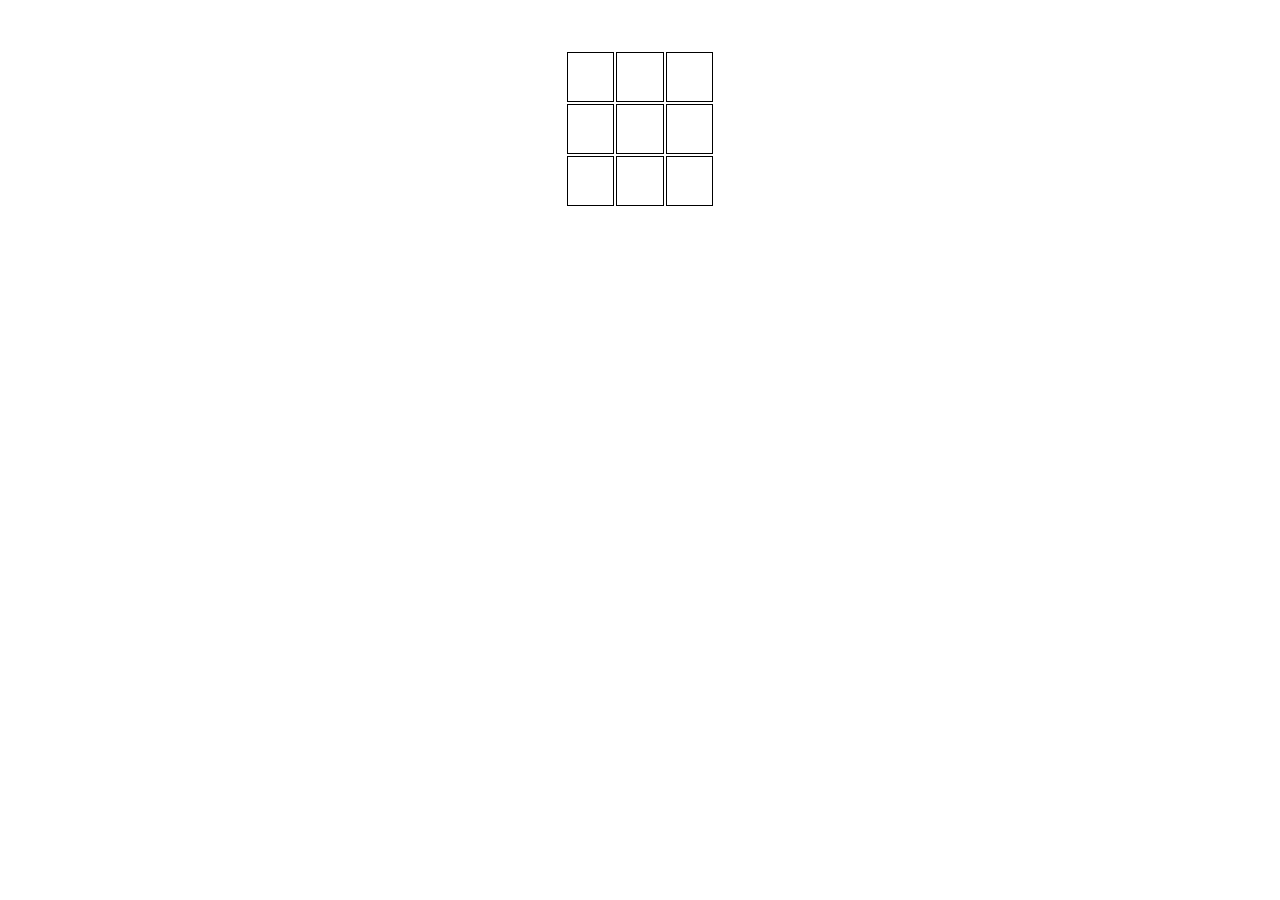
<file: lesson 6/ticTakToe/index.html>
<!DOCTYPE html>
<html lang="en">
<head>
    <meta charset="UTF-8">
    <title>Title</title>
    <style type="text/css">
        * {
            box-sizing: border-box;
        }
        #game {
            width: 150px;
            margin: 50px auto;
        }
        #game td {
            width: 50px;
            height: 50px;
            border: 1px solid black;
            text-align: center;
        }
    </style>
</head>
<body>
    <table id="game"></table>
    <script src="code.js"></script>
</body>
</html>
</file>
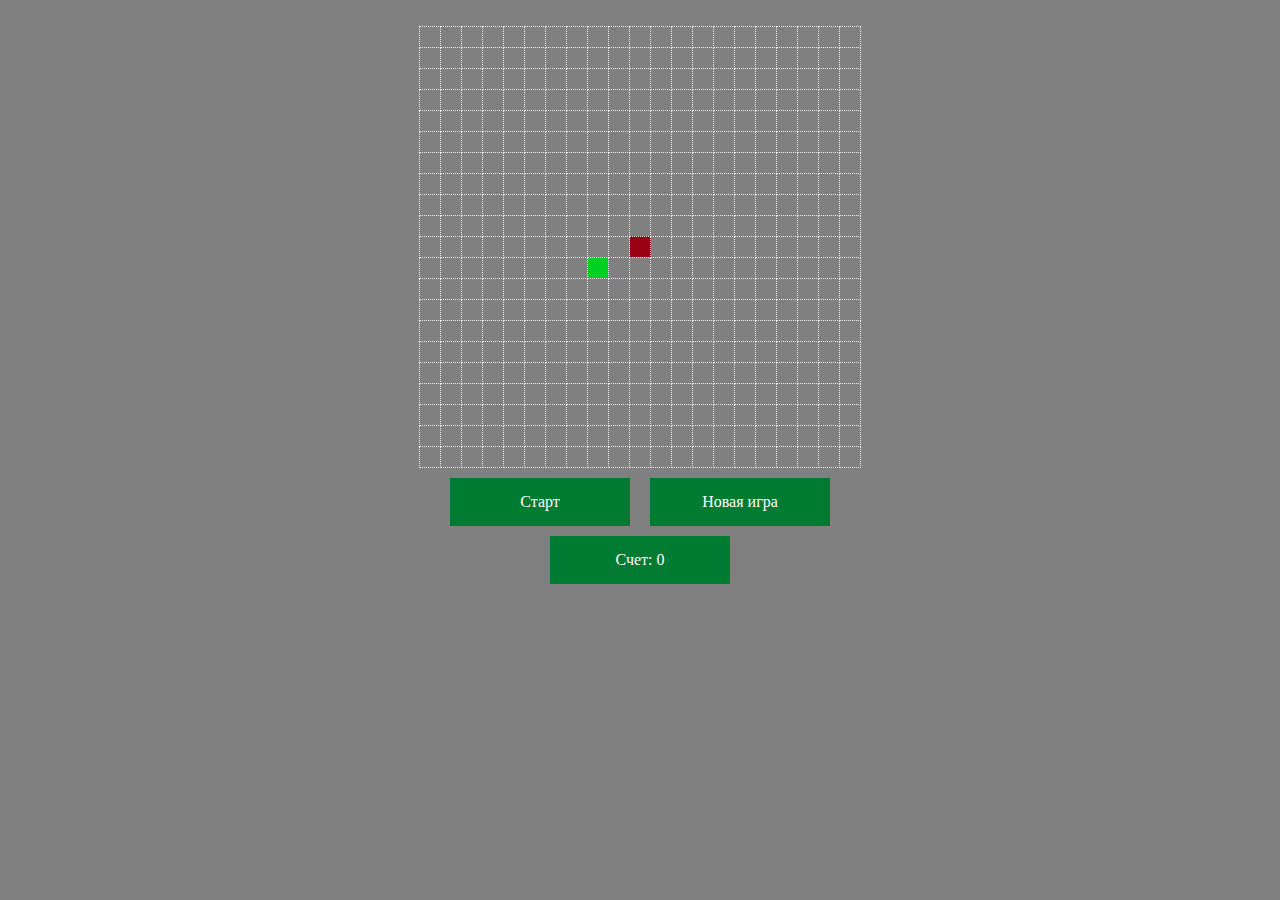
<file: lesson 7/snake/index.html>
<!DOCTYPE html>
<html lang="en">
<head>
    <meta charset="UTF-8">
    <title>Змейка</title>
    <link rel="stylesheet" href="style.css">
</head>
<body>
    <div id="game-wrap">
        <table id="game"></table>
    </div>
    <div id="menu">
        <div id="playButton" class="menuButton">Старт</div>
        <div id="newGameButton" class="menuButton">Новая игра</div>
    </div>
    <div id="score">Счет: 0</div>
    <script src="snake.js"></script>
</body>
</html>
</file>
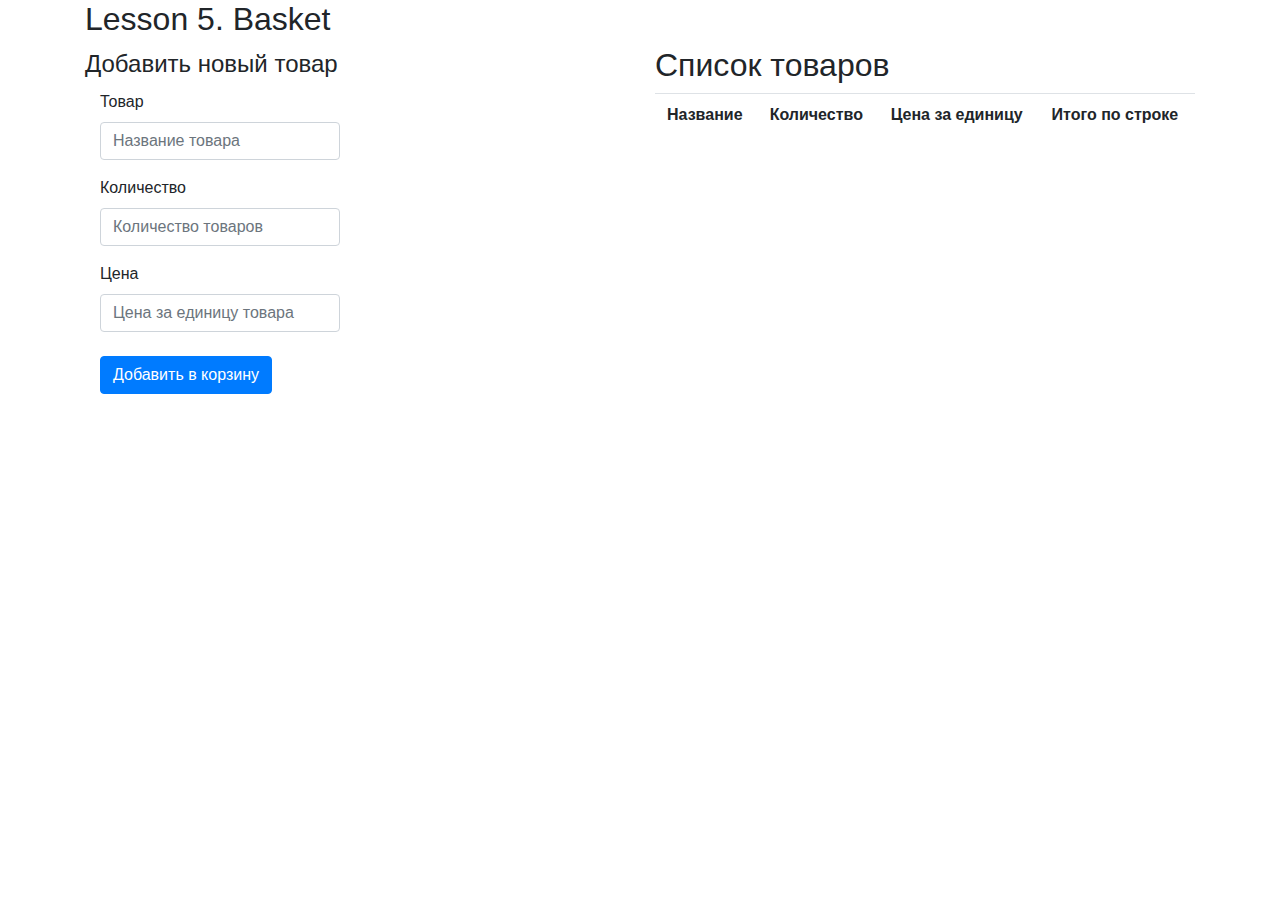
<file: lesson 5/basket.html>
<html>
    <head>
        <meta charset="utf-8">
        <title>Basket</title>
        <link href="https://stackpath.bootstrapcdn.com/bootstrap/4.3.1/css/bootstrap.min.css" rel="stylesheet" integrity="sha384-ggOyR0iXCbMQv3Xipma34MD+dH/1fQ784/j6cY/iJTQUOhcWr7x9JvoRxT2MZw1T" crossorigin="anonymous">

        <style>
            h2 {
                text-align: left;
            },

            input {
                width: 200px;
            }
        </style>
        
    </head>
    <body>
        <div class="container">
            <h2>Lesson 5. Basket</h2>
            <div class="row">
                <div class="col-md-6">
                    <form class="form-horizontal">
                    <fieldset>
                        <!-- Form Name -->
                        <legend>Добавить новый товар</legend>
                        <!-- Text input-->
                        <div class="form-group">
                            <label class="col-md-6 control-label" for="textinput">Товар</label>
                            <div class="col-md-6">
                                <input id="name" name="name" type="text" placeholder="Название товара" class="form-control input-md" required="">
                                
                            </div>
                        </div>
                        <!-- Text input-->
                        <div class="form-group">
                            <label class="col-md-6 control-label" for="quantity">Количество</label>
                            <div class="col-md-6">
                                <input id="quantity" name="quantity" type="text" placeholder="Количество товаров" class="form-control input-md" required="">
                                
                            </div>
                        </div>
                        <!-- Text input-->
                        <div class="form-group">
                            <label class="col-md-6 control-label" for="price">Цена</label>
                            <div class="col-md-6">
                                <input id="price" name="price" type="text" placeholder="Цена за единицу товара" class="form-control input-md" required="">
                                
                            </div>
                        </div>
                        <!-- Button -->
                        <div class="form-group">
                            <label class="col-md-6 control-label" for="placeToCart"></label>
                            <div class="col-md-6">
                                <button id="placeToCart" name="placeToCart" class="btn btn-primary">Добавить в корзину</button>
                            </div>
                        </div>
                    </fieldset>
                </form>
                </div>
                <div class="col-md-6" id='goodsList'>
                    <h2>Список товаров</h2>
                    <div id="totals">
                        
                    </div>
                    <table class="table" id='table'>
                        <th>Название</th>
                        <th>Количество</th>
                        <th>Цена за единицу</th>
                        <th>Итого по строке</th>
                    </table>
                </div>
                
            </div>
        </div>
        
        <script async src="basket.js"></script>
    </body>
</html>
</file>
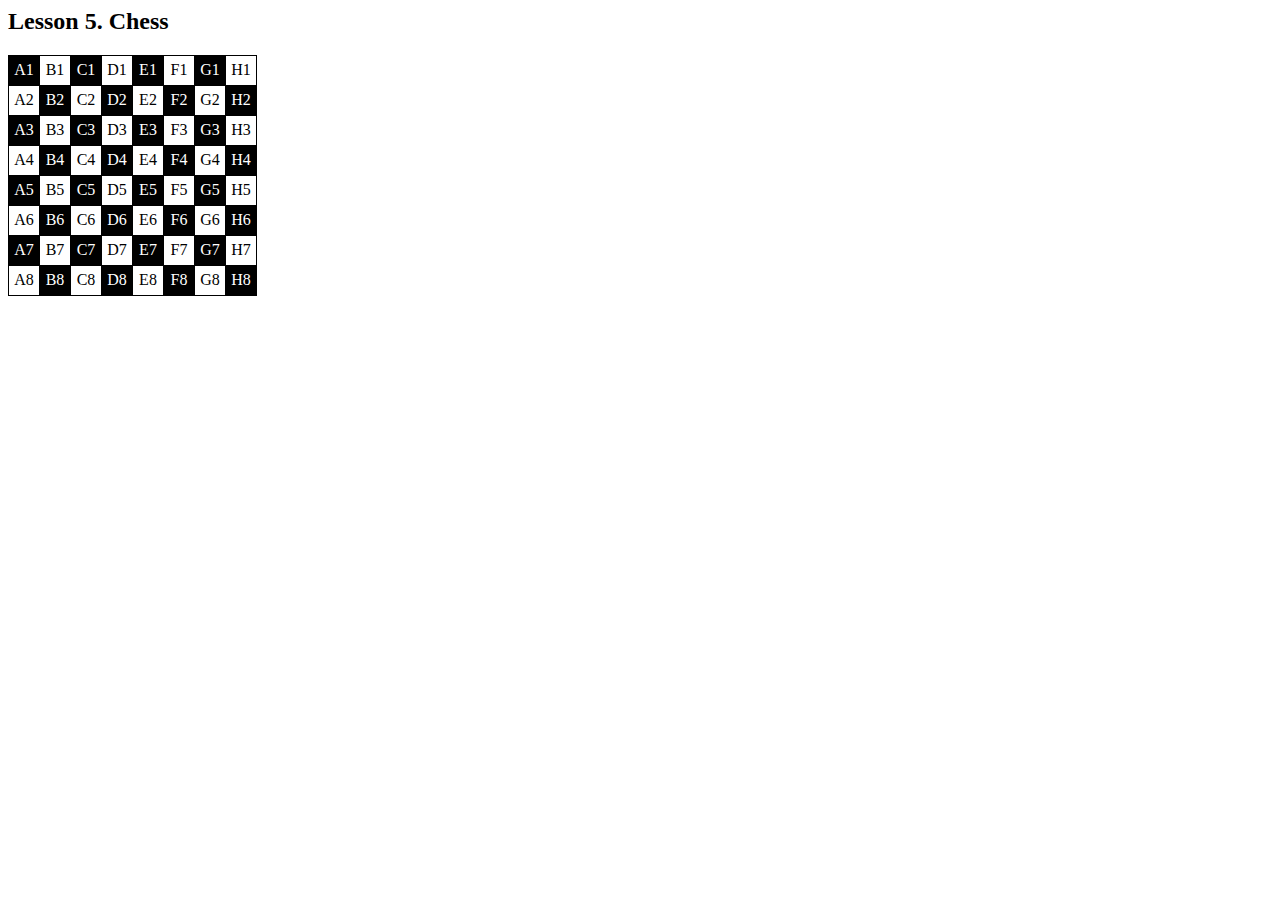
<file: lesson 5/chess.html>
<html>
    <head>
        <meta charset="utf-8">
        <title>Chess</title>
        <style>
        table, th, td {
            border: 1px solid black;
            border-collapse: collapse;
            text-align: center;
        }

        td {
            padding: 0px;
            height: 30px;
            width: 30px;
        }
        
        .black {
            background-color: black;
            color: white;
        }
        </style>
        
    </head>
    <body>
        <h2>Lesson 5. Chess</h2>
        <div id="chess"></div>
        <script async src="chess.js"></script>
    </body>
</html>
</file>
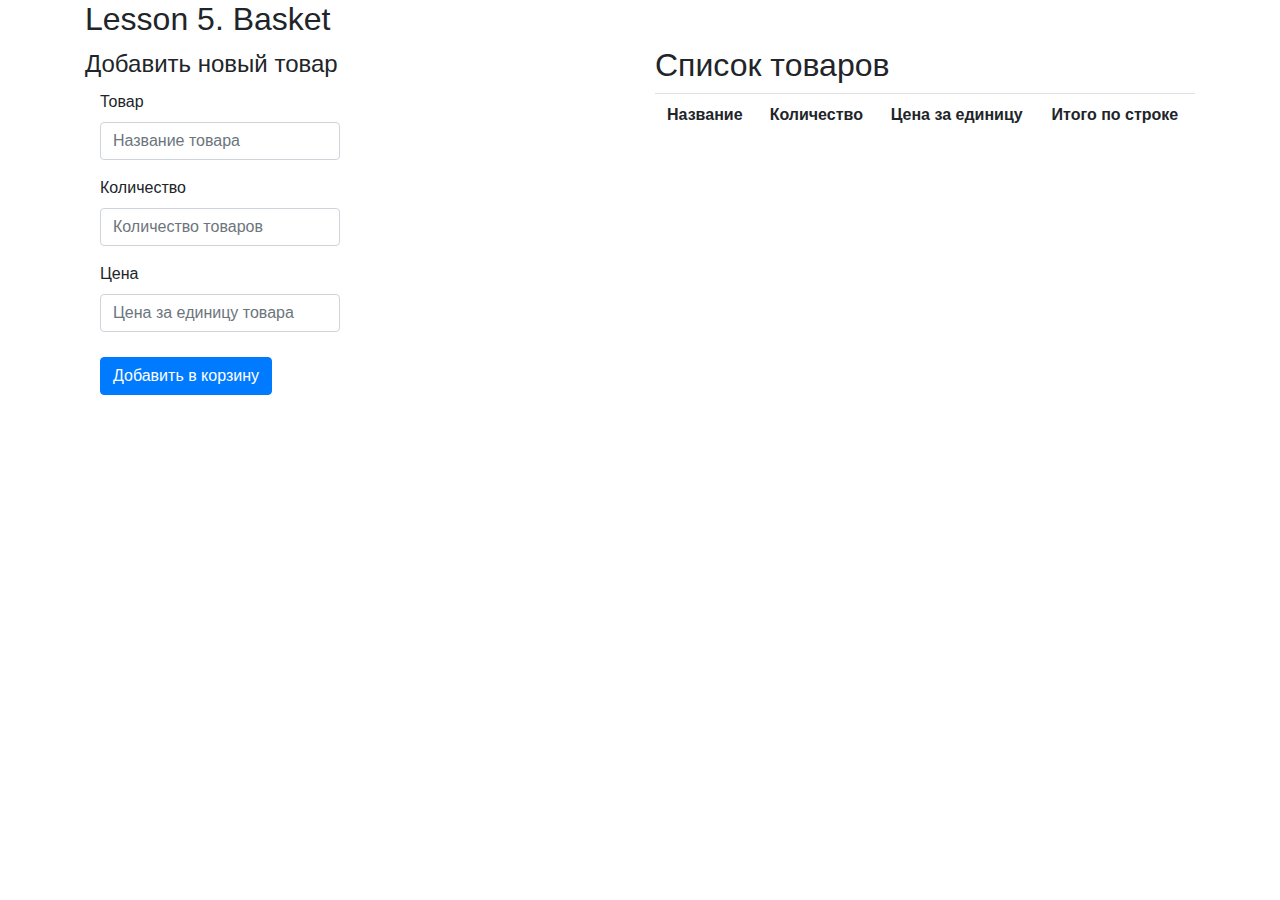
<file: lesson 6/basket.html>
<html>
    <head>
        <meta charset="utf-8">
        <title>Basket</title>
        <link href="css\bootstrap.css" rel="stylesheet">

        <style>
            h2 {
                text-align: left;
            },

            input {
                width: 200px;
            }
        </style>
        
    </head>
    <body>
        <div class="container">
            <h2>Lesson 5. Basket</h2>
            <div class="row">
                <div class="col-md-6">
                    <form class="form-horizontal">
                    <fieldset>
                        <!-- Form Name -->
                        <legend>Добавить новый товар</legend>
                        <!-- Text input-->
                        <div class="form-group">
                            <label class="col-md-6 control-label" for="textinput">Товар</label>
                            <div class="col-md-6">
                                <input id="name" name="name" type="text" placeholder="Название товара" class="form-control input-md" required="">
                                
                            </div>
                        </div>
                        <!-- Text input-->
                        <div class="form-group">
                            <label class="col-md-6 control-label" for="quantity">Количество</label>
                            <div class="col-md-6">
                                <input id="quantity" name="quantity" type="text" placeholder="Количество товаров" class="form-control input-md" required="">
                                
                            </div>
                        </div>
                        <!-- Text input-->
                        <div class="form-group">
                            <label class="col-md-6 control-label" for="price">Цена</label>
                            <div class="col-md-6">
                                <input id="price" name="price" type="text" placeholder="Цена за единицу товара" class="form-control input-md" required="">
                                
                            </div>
                        </div>
                        <!-- Button -->
                        <div class="form-group">
                            <label class="col-md-6 control-label" for="placeToCart"></label>
                            <div class="col-md-6">
                                <button id="placeToCart" name="placeToCart" class="btn btn-primary">Добавить в корзину</button>
                            </div>
                        </div>
                    </fieldset>
                </form>
                </div>
                <div class="col-md-6" id='goodsList'>
                    <h2>Список товаров</h2>
                    <div id="totals">
                        
                    </div>
                    <table class="table" id='table'>
                        <th>Название</th>
                        <th>Количество</th>
                        <th>Цена за единицу</th>
                        <th>Итого по строке</th>
                    </table>
                </div>
                
            </div>
        </div>
        
        <script async src="basket.js"></script>
    </body>
</html>
</file>
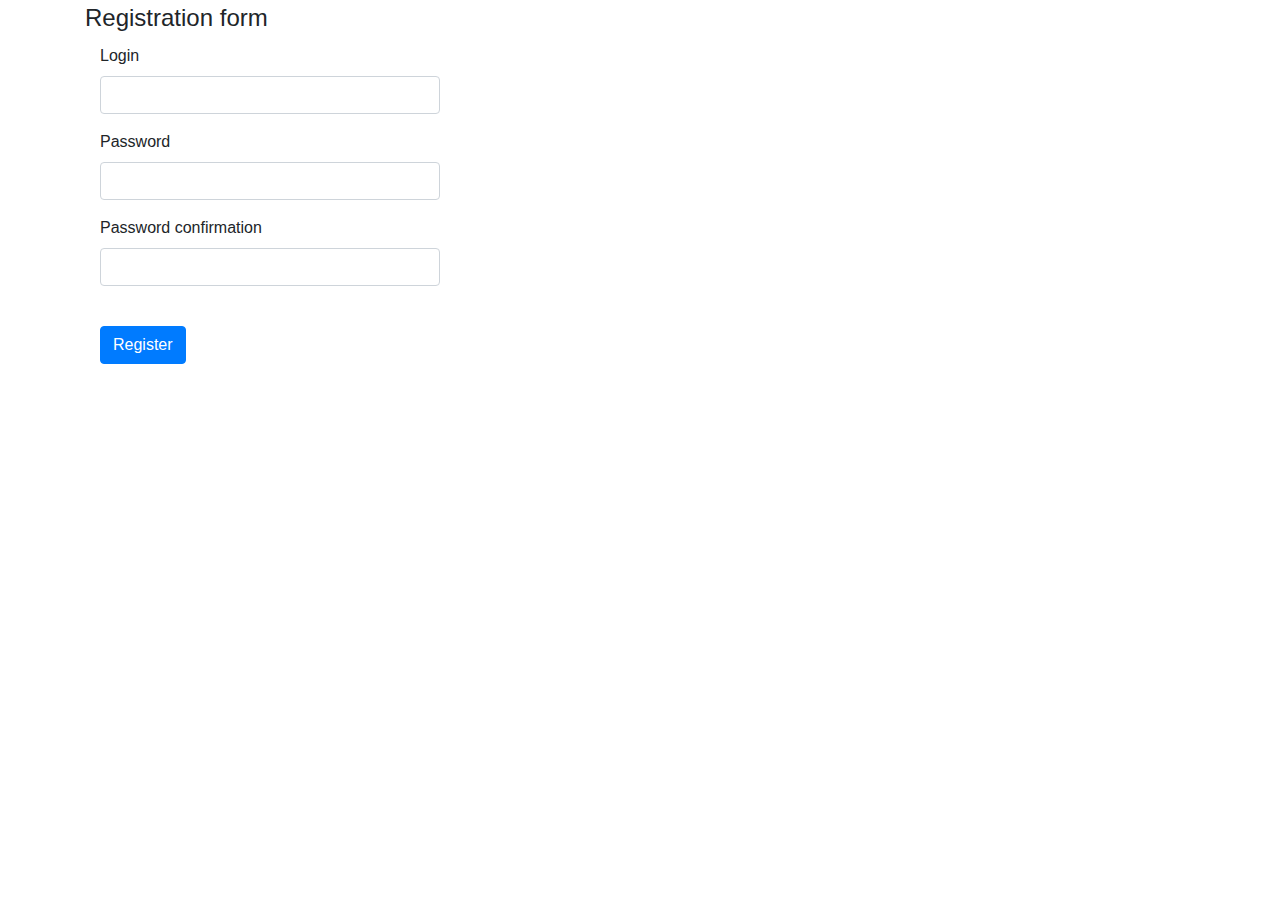
<file: lesson 6/form.html>
<!DOCTYPE html>
<html>
    <head>
        <meta charset="utf-8">
        <title>Form</title>
        <link href="css\bootstrap.css" rel="stylesheet">
    </head>
    <body>
        <div class="container">
            <form class="form-horizontal">
                <fieldset>
                    <!-- Form Name -->
                    <legend>Registration form</legend>
                    <!-- Text input-->
                    <div class="form-group">
                        <label class="col-md-4 control-label" for="login">Login</label>
                        <div class="col-md-4">
                            <input id="login" name="login" type="text" placeholder="" class="form-control input-md" >
                            <span class="help-block"></span>
                        </div>
                    </div>
                    <!-- Password input-->
                    <div class="form-group">
                        <label class="col-md-4 control-label" for="passwordinput">Password</label>
                        <div class="col-md-4">
                            <input id="passwordinput" name="passwordinput" type="password" placeholder="" class="form-control input-md">
                            <span class="help-block"></span>
                        </div>
                    </div>
                    <!-- Password input-->
                    <div class="form-group">
                        <label class="col-md-4 control-label" for="passwordconfirmation">Password confirmation</label>
                        <div class="col-md-4">
                            <input id="passwordconfirmation" name="passwordconfirmation" type="password" placeholder="" class="form-control input-md">
                            <span class="help-block"></span>
                        </div>
                    </div>
                    <!-- Button -->
                    <div class="form-group">
                        <label class="col-md-4 control-label" for="submit"></label>
                        <div class="col-md-4">
                            <button id="register" name="submit" class="btn btn-primary">Register</button>
                        </div>
                    </div>
                </fieldset>
            </form>
        </div>
        <script async src="form.js"></script>
    </body>
</html>
</file>
<file: lesson 7/snake/style.css>
* {
    margin: 0;
    padding: 0;
    background: gray;
}

#score {
    margin: 0 auto;
    width: 150px;
    padding: 15px;
    color: white;
    background: #007b32;
    text-align: center;
    cursor: pointer;
}

.menuButton {
    width: 150px;
    padding: 15px;
    margin: 10px;
    color: white;
    background: #007b32;
    text-align: center;
    cursor: pointer;
}

.menuButton:hover {
    background: #009641;
}

#game {
    border-collapse: collapse;
    margin: 2% auto 0;
}

#menu {
    display: flex;
    justify-content: center;
}

td.cell {
    width: 20px;
    height: 20px;
    border: 1px dotted #eee;
    border-collapse: collapse;
}

.food {
    background: #00d021;
}

.snakeBody {
    background: #e5e5e5;
}

.snakeHead {
    background: #9b0013;
}

.disabled {
    background: #7c7c7c;
}

.disabled:hover {
    background: #7c7c7c;
}
</file>
